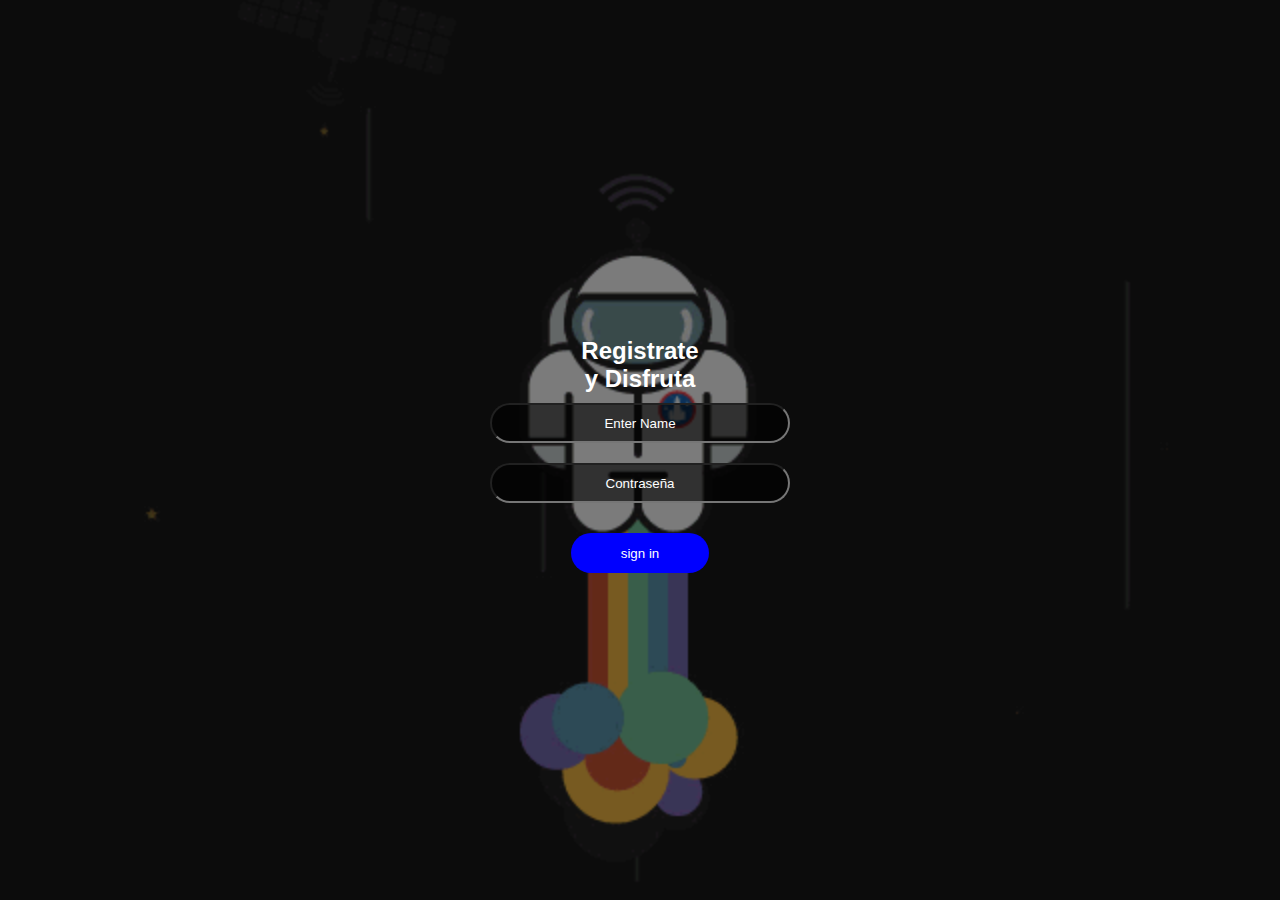
<file: login.html>
<!DOCTYPE html>
<html lang="en">
<head>
    <meta charset="UTF-8">
    <meta name="viewport" content="width=device-width, initial-scale=1.0">
    <title>LOGIN</title>
    <link href="login.css" rel="stylesheet">
</head>
<body>
    <main>
        <section class="loginpage">
            <form action="../index.html">
                <div class="box">
                    <div class="form-head">
                        <h2>
                            Registrate <br>
                            y Disfruta
                        </h2>
                    </div>
                    <div class="form-body">
                        <input type="text" placeholder="Enter Name">
                        <input type="password" placeholder="Contraseña"> 
                    </div>
                    <div class="form-footer">
                        <a href="#"><button type="submit" required> sign in </button></a>
                    </div>
                </div>
            </form>
        </section>
    </main>
</body>
</html>
</file>
<file: login.css>
body{
    margin:0;
    padding: 0;
    font-family: sans-serif;
}
*{
    box-sizing: border-box;
    outline: none;
}
.loginpage{
    background-image: url(../img/Imgur.jfif);
    background-size: cover; 
    height: 100vh;
    position: relative;
}
.loginpage:after{
    content: '';
    position: absolute;
    left: 0px;
    top: 0px;
    height: 100%;
    width: 100%;
    background-color: rgba(0, 0, 0, 0.50);
    z-index: 1;
}

.loginpage .box{
    position: absolute;
    left: 50%;
    top: 50%;
    transform: translate(-50%,-50%);
    display: flex;
    flex-direction: column;
    width: 300px;
    z-index: 2;
}
.loginpage .box .form-head h2{
    text-align: center;
    margin: 10px 0;
    color: white;
}
.loginpage .box .form-body{
    display: flex;
    flex-direction: column;
}
.loginpage .box .form-body input{
    height: 40px;
    margin-bottom: 20px;
    background-color: transparent;
    border-radius: 20px;
    text-align: center;
    color: white;
    transition: .10s ease;
}
.loginpage .box .form-body input:focus{
    box-shadow: 0px 0px 10px purple;
}
.loginpage .box .form-body input::placeholder{
    color: white;
}
.loginpage .box .form-footer{
    text-align: center;
}
.loginpage .box .form-footer input{
    height: 40px;
    margin-bottom: 20px;
    border: none;
    width: 100%;
}
.loginpage .box .form-footer button{
    margin-top: 10px;
    height: 40px;
    border-radius: 20px;
    padding: 0 50px;
    color: white;
    background: blue;
    border: none;
    cursor: pointer;
    transition: .10s ease;
}
.loginpage .box .form-footer button:hover{
    box-shadow: 0px 0px 10px purple;
}

@media (min-width: 480px){
    .loginpage{
        background-image: url(../img/SVG\ Rainbow\ Rocket\ Man.gif);
        background-position: center;
        
    }
    .loginpage .box .form-body input{
        cursor: pointer;
        background-color: rgba(0, 0, 0, 0.595);
    }
}
</file>
